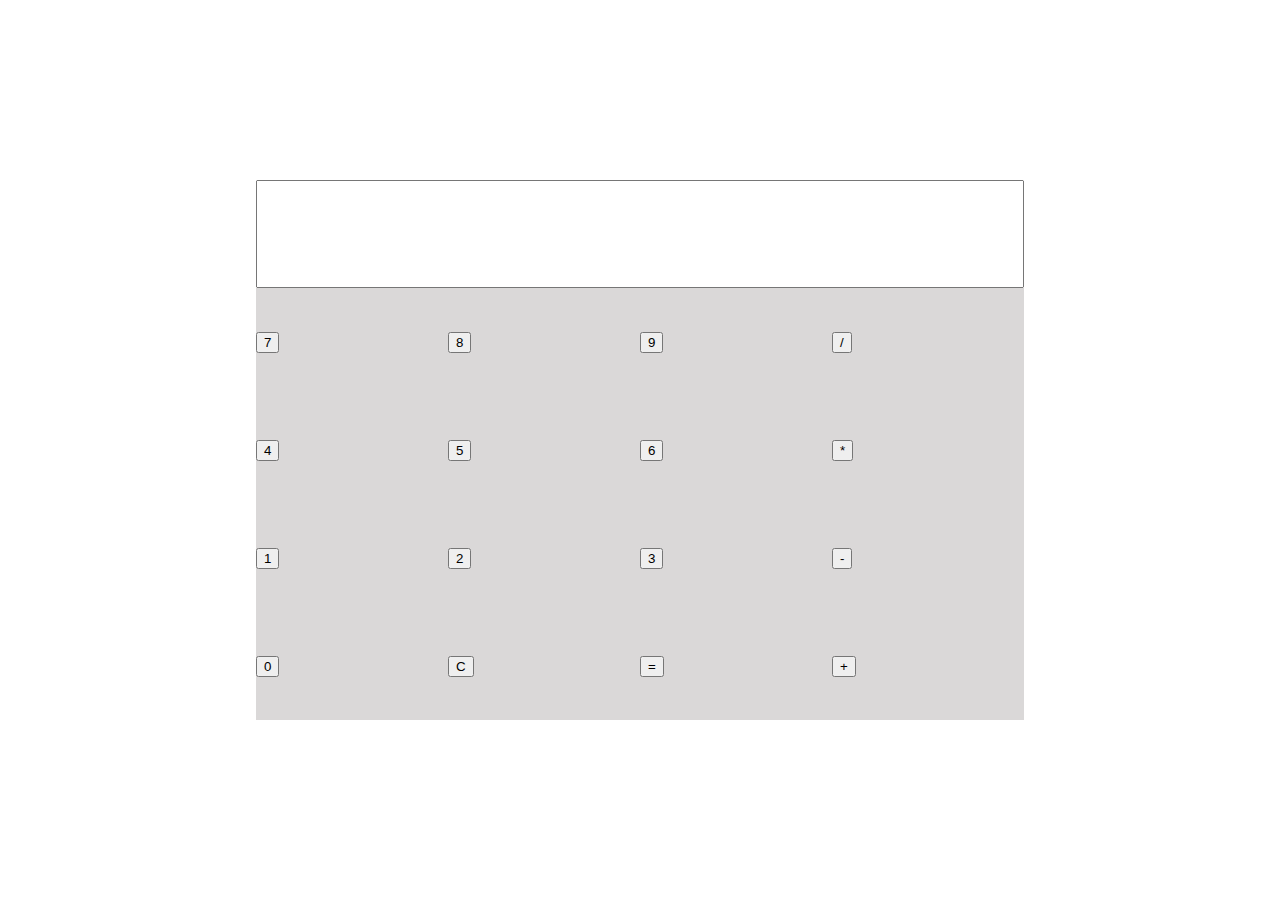
<file: Exercici.10/index.html>
<!DOCTYPE html>
<html lang="en">
<head>
    <meta charset="UTF-8">
    <meta http-equiv="X-UA-Compatible" content="IE=edge">
    <meta name="viewport" content="width=device-width, initial-scale=1.0">
    <title>Exercici 10</title>
    <!--CSS-->
    <link rel="stylesheet" href="style/css/style.css">
    <!--Bootstrap CDN-->
    <link rel="stylesheet" href="https://cdn.jsdelivr.net/npm/bootstrap@4.6.0/dist/css/bootstrap.min.css" integrity="sha384-B0vP5xmATw1+K9KRQjQERJvTumQW0nPEzvF6L/Z6nronJ3oUOFUFpCjEUQouq2+l" crossorigin="anonymous">
    <!--JavaScript-->

    <script>
    //variable primer valor operación
    var valor = "";
    //Función concatena los numeros
    function functionDisplay(numero){
        document.getElementById("display").value = valor + numero;
        valor=document.getElementById("display").value;
    }
    </script>

</head>
<body>

    <div class="padre">
        <div class= "solucion">
            <input class="container-fluid h-75 bg-dark text-right text-white rounded" name="display" type="text" id="display">
        </div>
        <div class="primera">
            <div class="nums"><input onclick="functionDisplay(7)" type="button" class="btn-block btn-primary py-4 rounded" value="7"></div>
            <div class="nums"><input onclick="functionDisplay(8)"type="button" class="btn-block btn-primary py-4 rounded" value="8"></div>
            <div class="nums"><input onclick="functionDisplay(9)" type="button" class="btn-block btn-primary py-4 rounded" value="9"></div>
            <div class="operador"><input onclick="dividir()" type="button" class="btn-block btn-warning py-4 rounded" value="/"></div>
        </div>
        <div class="segunda">
            <div class="nums"><input onclick="functionDisplay(4)" type="button" class="btn-block btn-primary py-4 rounded" value="4"></div>
            <div class="nums"><input onclick="functionDisplay(5)" type="button" class="btn-block btn-primary py-4 rounded" value="5"></div>
            <div class="nums"><input onclick="functionDisplay(6)" type="button" class="btn-block btn-primary py-4 rounded" value="6"></div>
            <div class="operador"><input onclick="multiplicar()" type="button" class="btn-block btn-warning py-4 rounded" value="*"></div>
        </div>
        <div class="tercera">
            <div class="nums"><input onclick="functionDisplay(1)" type="button" class="btn-block btn-primary py-4 rounded" value="1"></div>
            <div class="nums"><input onclick="functionDisplay(2)" type="button" class="btn-block btn-primary py-4 rounded" value="2"></div>
            <div class="nums"><input onclick="functionDisplay(3)" type="button" class="btn-block btn-primary py-4 rounded" value="3"></div>
            <div class="operador"><input onclick="restar()" type="button" class="btn-block btn-warning py-4 rounded" value="-"></div>
        </div>
        <div class="quarta">
            <div class="nums"><input onclick="functionDisplay(0)"type="button" class="btn-block btn-primary py-4 rounded" value="0"></div>
            <div class="limpiar"><input onclick="limpiar()"type="button" class="btn-block btn-danger py-4 rounded" value="C"></div>
            <div class="resultado"><input onclick="resultado()"type="button" class="btn-block btn-success py-4 rounded" value="="></div>
            <div class="operador"><input onclick="sumar()" type="button" class="btn-block btn-warning py-4 rounded" value="+"></div>
        </div>
    </div>

    <script>

    //Funciones operaciones:

    function sumar () {
        valor1 = document.getElementById("display").value;
        valor="";
        operador="sumar";
    }

    function dividir () {
        valor1 = document.getElementById("display").value;
        valor="";
        operador="dividir";
    }

    function multiplicar () {
        valor1 = document.getElementById("display").value;
        valor="";
        operador="multiplicar";
    }

    function restar () {
        valor1 = document.getElementById("display").value;
        valor="";
        operador="restar";
    }

    //Función resultado:
    function resultado(){
        valor2 = document.getElementById("display").value;
        if (operador== "sumar"){
            document.getElementById("display").value= parseInt(valor1) + parseInt(valor2);
        }
        else if (operador== "dividir"){
            if (valor2 == 0) {document.getElementById("display").value="No es posible dividir por cero";} 
            else {document.getElementById("display").value= parseInt(valor1) / parseInt(valor2);}
        }
        else if (operador== "multiplicar"){
            document.getElementById("display").value= parseInt(valor1) * parseInt(valor2);
        }
        else {
            document.getElementById("display").value= parseInt(valor1) - parseInt(valor2);
        }
    }

    //Función limpiar (tecla C):
    function limpiar(){
        document.getElementById("display").value="";
        valor="";
    }

    </script>

    <!--Bootstrap CDN-->
    <script src="https://code.jquery.com/jquery-3.5.1.slim.min.js" integrity="sha384-DfXdz2htPH0lsSSs5nCTpuj/zy4C+OGpamoFVy38MVBnE+IbbVYUew+OrCXaRkfj" crossorigin="anonymous"></script>
<script src="https://cdn.jsdelivr.net/npm/bootstrap@4.6.0/dist/js/bootstrap.bundle.min.js" integrity="sha384-Piv4xVNRyMGpqkS2by6br4gNJ7DXjqk09RmUpJ8jgGtD7zP9yug3goQfGII0yAns" crossorigin="anonymous"></script>
</body>
</html>
</file>
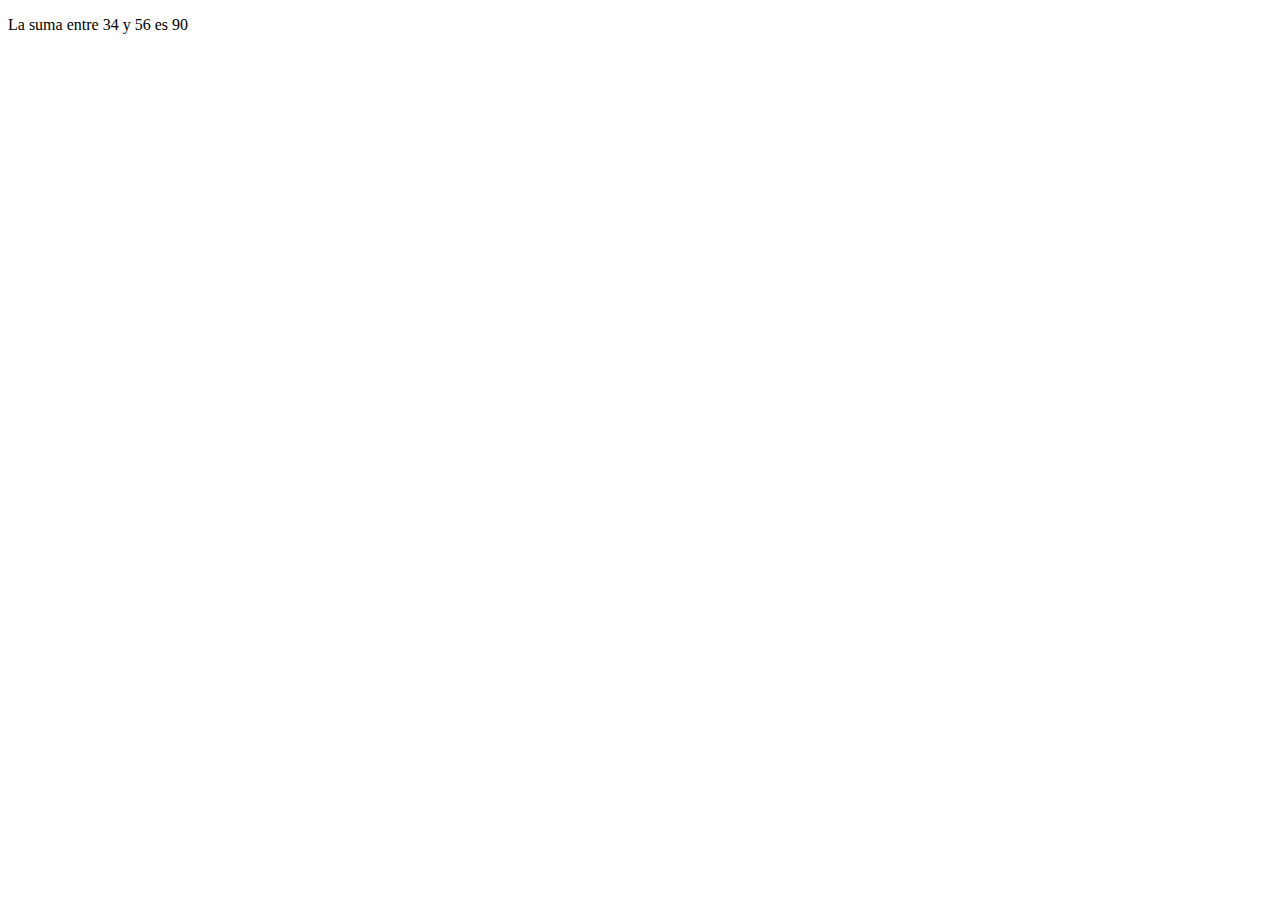
<file: Exercici.4/ciber.html>
<!DOCTYPE html>
<html lang="en">
<head>
    <meta charset="UTF-8">
    <meta http-equiv="X-UA-Compatible" content="IE=edge">
    <meta name="viewport" content="width=device-width, initial-scale=1.0">
    <title>Exercici 5</title>

    <script>

        //Variables
        var num1=34;
        var num2=56;

    </script>
</head>
<body>

    <script>

        document.write("<p>");

        document.write("La suma entre " + num1 + " y " + num2 + " es " + (num1+num2));

        document.write("</p>");

    </script>
    
</body>
</html>
</file>
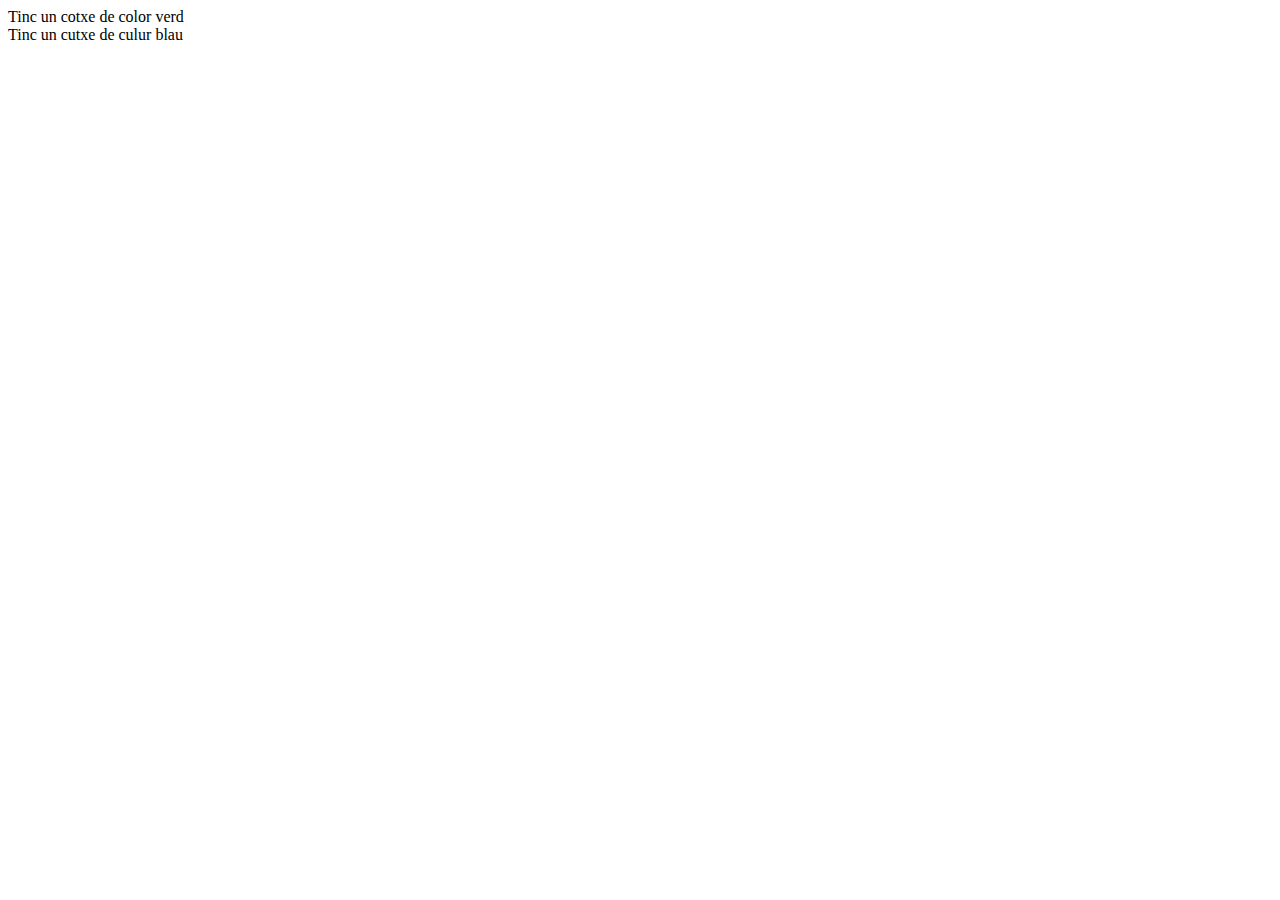
<file: Exercici.6/ciber.html>
<!DOCTYPE html>
<html lang="en">
<head>
    <meta charset="UTF-8">
    <meta http-equiv="X-UA-Compatible" content="IE=edge">
    <meta name="viewport" content="width=device-width, initial-scale=1.0">
    <title>Document</title>
</head>
<body>

    <script>

    var str = "Tinc un cotxe de color blau";
    str= str.replace("blau", "verd");
    document.write(str);

    </script>

    <br/>
    <script>
        

    var str = "Tinc un cotxe de color blau";
    str = str.replace(/o/gi,'u');
    document.write(str);

    </script>


    
</body>
</html>
</file>
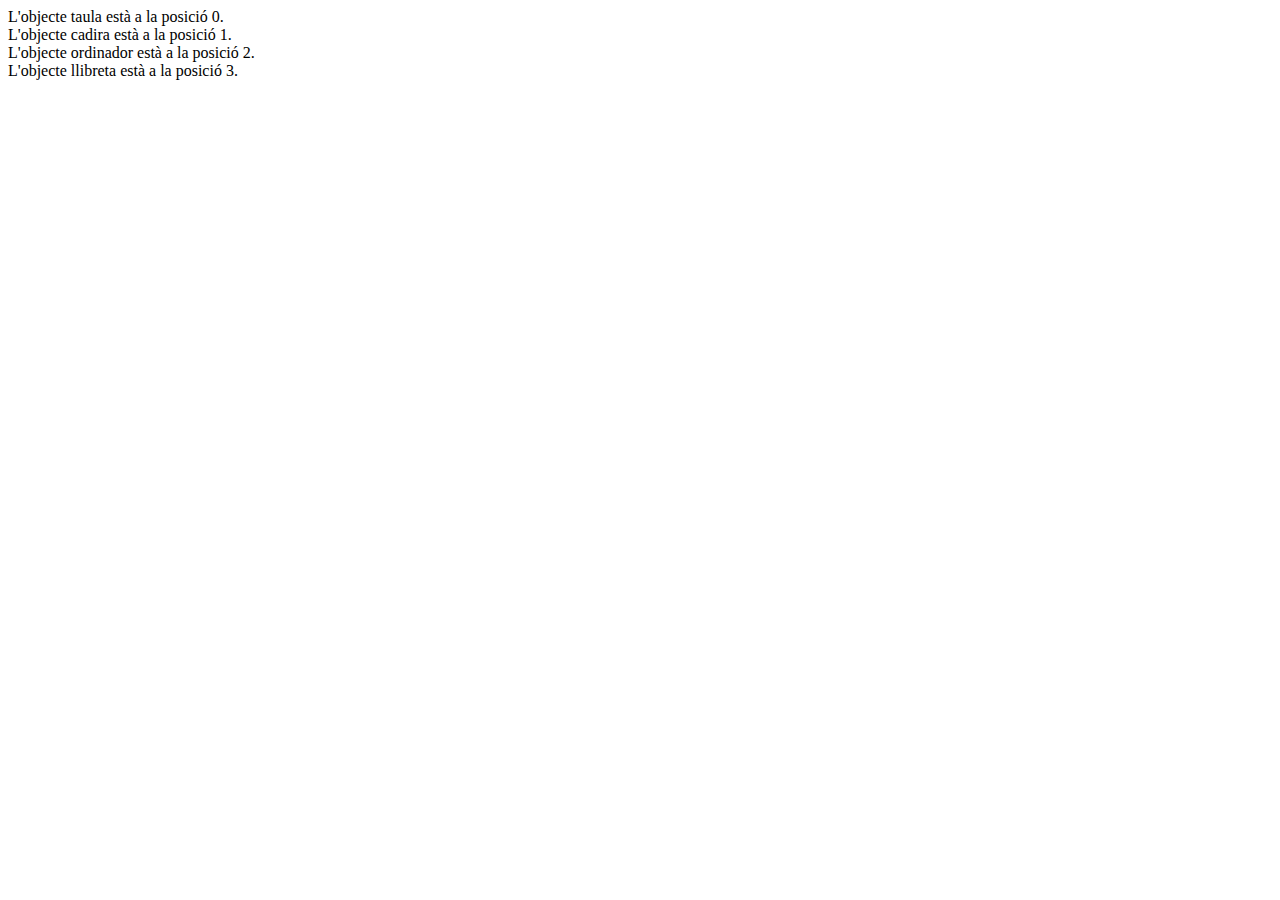
<file: Exercici.7/ciber.html>
<!DOCTYPE html>
<html lang="en">
<head>
    <meta charset="UTF-8">
    <meta http-equiv="X-UA-Compatible" content="IE=edge">
    <meta name="viewport" content="width=device-width, initial-scale=1.0">
    <title>Ejercicio 7</title>

</head>
<body>
    
    <script>

        var articulos = ["taula", "cadira", "ordinador", "llibreta"];

        for (i=0; i < articulos.length; i++) {
            document.write("L'objecte " + articulos[i] + " està a la posició " + i +".<br/>");
        } 

    </script>


</body>
</html>
</file>
<file: Exercici.10/style/css/style.css>
/*Reset*/
html, body, div, span, applet, object, iframe, h1, h2, h3, h4, h5, h6, p, blockquote, pre,
a, abbr, acronym, address, big, cite, code, del, dfn, em, img, ins, kbd, q, s, samp,
small, strike, strong, sub, sup, tt, var, b, u, i, center,
dl, dt, dd, ol, ul, li, fieldset, form, label, legend,
table, caption, tbody, tfoot, thead, tr, th, td, article, aside, canvas, details, embed,
figure, figcaption, footer, header, hgroup, menu, nav, output, ruby, section, summary,
time, mark, audio, video {
  margin: 0;
  padding: 0;
  border: 0;
  font: inherit;
  font-size: 100%;
  vertical-align: baseline;
}

html {
  line-height: 1;
}

ol, ul {
  list-style: none;
}

table {
  border-collapse: collapse;
  border-spacing: 0;
}

caption, th, td {
  text-align: left;
  font-weight: normal;
  vertical-align: middle;
}

q, blockquote {
  quotes: none;
}

q:before, q:after, blockquote:before, blockquote:after {
  content: "";
  content: none;
}

a img {
  border: none;
}

article, aside, details, figcaption, figure, footer, header, hgroup, main, menu, nav, section, summary {
  display: block;
}

* {
  -webkit-box-sizing: border-box;
          box-sizing: border-box;
}

html, body {
  height: 100vh;
  width: 100vw;
  display: -ms-grid;
  display: grid;
  -ms-grid-columns: 1fr;
      grid-template-columns: 1fr;
  justify-items: center;
  -webkit-box-align: center;
      -ms-flex-align: center;
          align-items: center;
}

.padre {
  height: 60vh;
  width: 60vw;
  display: -ms-grid;
  display: grid;
      grid-template-areas: "solucion" "primera" "segunda" "tercera" "quarta";
  -ms-grid-columns: 100%;
      grid-template-columns: 100%;
  -ms-grid-rows: 20% 20% 20% 20% 20%;
      grid-template-rows: 20% 20% 20% 20% 20%;
  background-color: #dad8d8;
}

.solucion {
  -ms-grid-row: 1;
  -ms-grid-column: 1;
  grid-area: solucion;
  display: -ms-grid;
  display: grid;
  -ms-grid-columns: 100%;
      grid-template-columns: 100%;
}

.primera, .segunda, .tercera, .quarta {
  -ms-grid-row: 2;
  -ms-grid-column: 1;
  grid-area: primera;
  display: -ms-grid;
  display: grid;
  -ms-grid-columns: 25% 25% 25% 25%;
      grid-template-columns: 25% 25% 25% 25%;
}

.segunda {
  -ms-grid-row: 3;
  -ms-grid-column: 1;
  grid-area: segunda;
}

.tercera {
  -ms-grid-row: 4;
  -ms-grid-column: 1;
  grid-area: tercera;
}

.quarta {
  -ms-grid-row: 5;
  -ms-grid-column: 1;
  grid-area: quarta;
}

.negro {
  display: -ms-grid;
  display: grid;
  width: 100%;
  height: 100%;
  justify-items: center;
  -webkit-box-align: center;
      -ms-flex-align: center;
          align-items: center;
}

.nums, .limpiar, .operador, .resultado {
  place-self: center center;
  width: 100%;
}
/*# sourceMappingURL=style.css.map */
</file>
